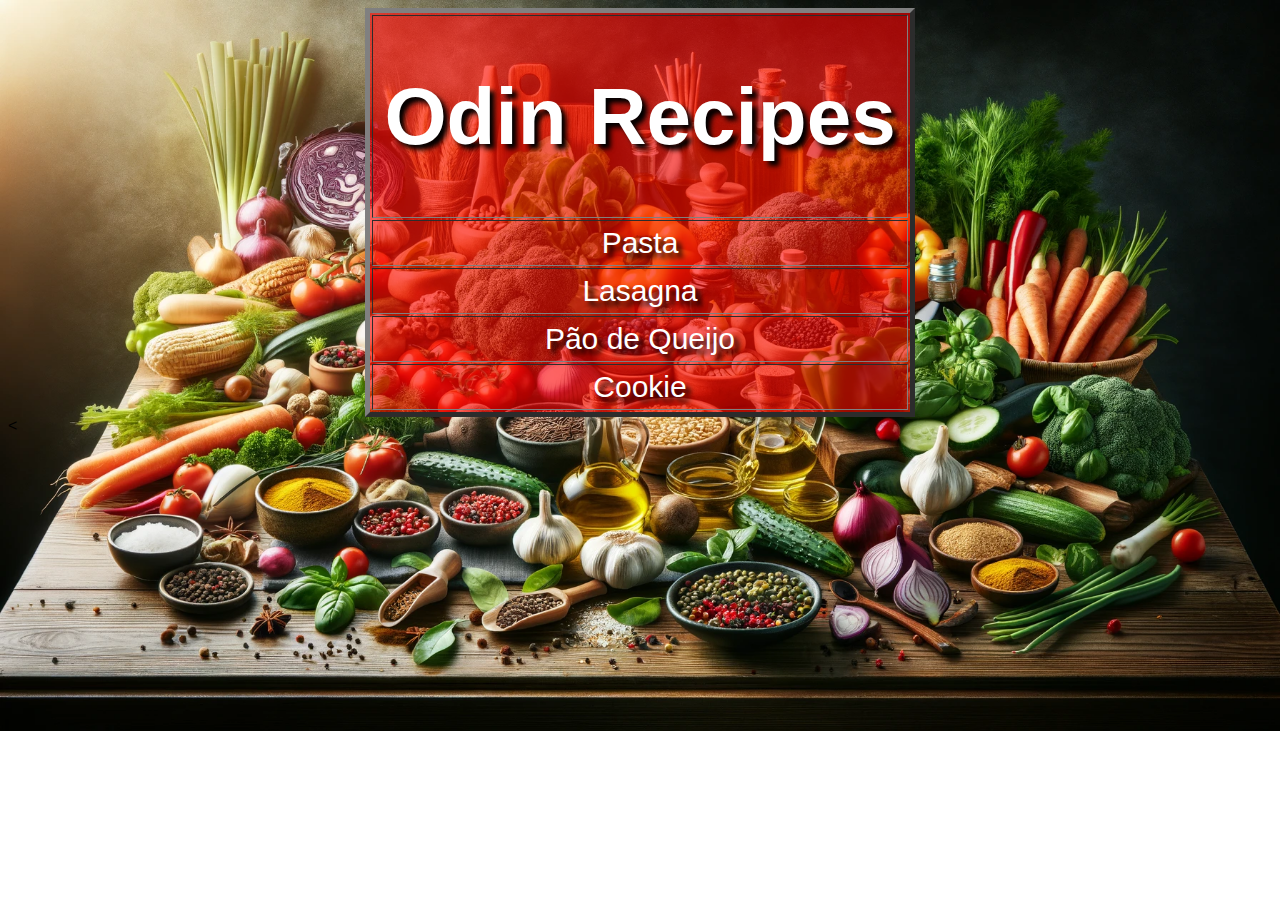
<file: index.html>
<!DOCTYPE html>
<html lang="en">
<head>
    <meta charset="UTF-8">
    <meta name="viewport" content="width=device-width, initial-scale=1.0">
    <meta name="author" content="Marlon Romanelli">
    <meta name="description" content="A website containing delicious recipes">
    <link rel="stylesheet" href="style.css">
    <title>Odin Recipes</title>
</head>
<body>
    <table border="5" class="table">
        <thead><tr><th><h1>Odin Recipes</h1></th></tr>
        </thead>
        <tbody>
            <tr><td><a href="recipes/pasta.html">Pasta</a></td></tr>
            <tr><td><a href="recipes/lasagna.html">Lasagna</a></td></tr>
            <tr><td><a href="recipes/pao-de-queijo.html">Pão de Queijo</a></td></tr>
            <tr><td><a href="recipes/cookie.html">Cookie</a></td></tr>
        </tbody>
    </table><
</body>
</html>
</file>
<file: style.css>
body {
    font-family: Verdana, Geneva, Tahoma, sans-serif;
    background-image: url(images/banner.webp);
    background-repeat: no-repeat;
    background-size: cover;
}

.table {
    text-align: center;
    background-color: #ff000099;
    margin: auto;
    padding: 0;
    text-shadow: 5px 5px 5px black; 
}

.table a {
    text-decoration: none;
}

.table a:hover {
    background-color: green;
}

.table a:link, table a:visited {
    color: white;    
}

.table a:active {
    color: black;
}

.table h1 {
    font-size: 80px;
    color: white;
    text-shadow: 5px 5px 5px black;
    padding-left: 10px;
    padding-right: 10px;
}

.table td {
    font-size: 30px;
    padding: 5px;
}

.text {
    width: 1200px;
    background-color: #ff000099;
    margin: auto;
    padding: 15px;
    color: white;
    text-shadow: 5px 5px 5px black;
}

.text h1 {
    font-size: 50px;
    text-align: center;
}

.text h2 {
    font-size: 30px;
    text-align: center;
}

.text p, .text ul, .text ol {
    font-size: 20px;
    margin: auto;;
}

.back a:hover {
    background-color: green;
}
</file>
